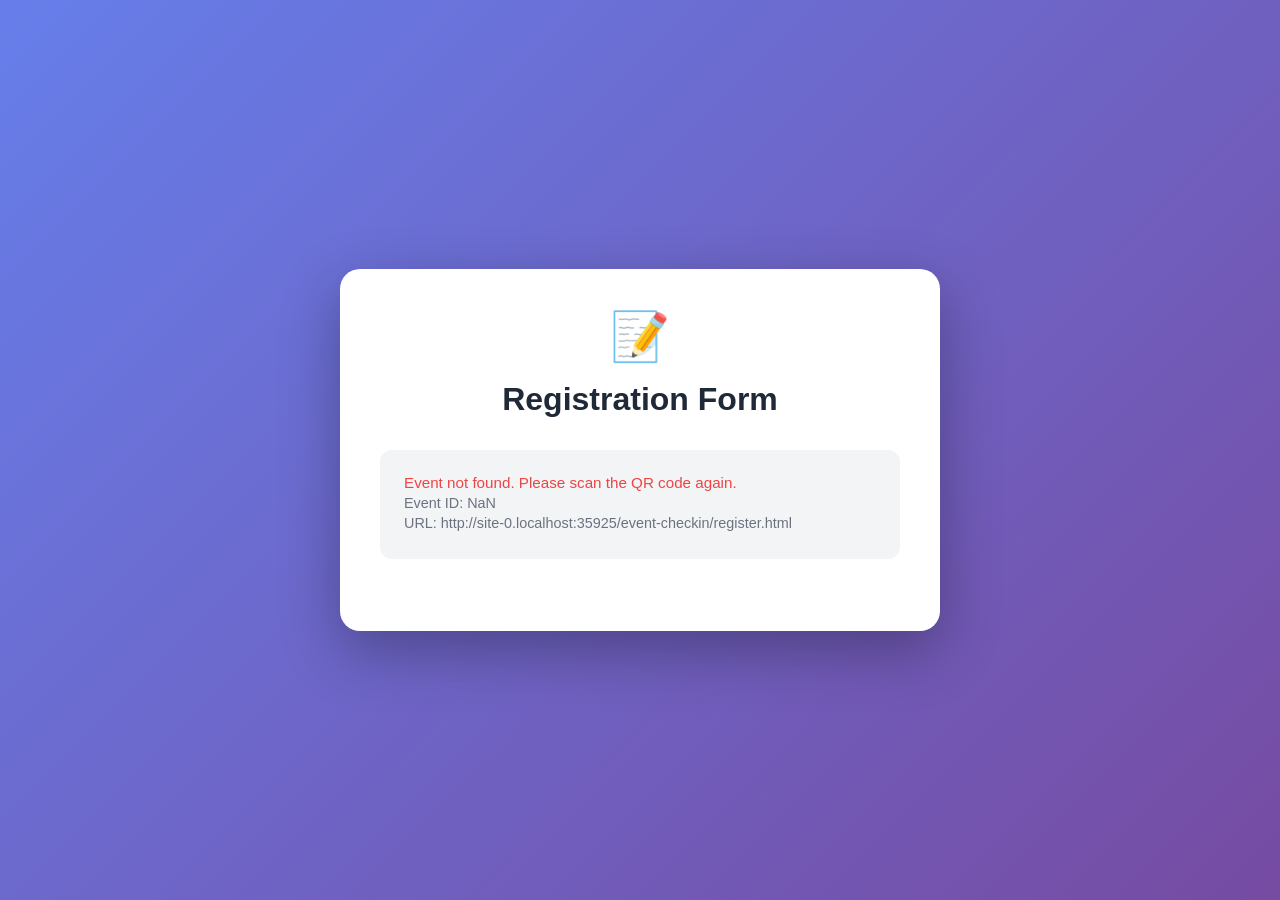
<file: event-checkin/register.html>
<!DOCTYPE html>
<html lang="en">
<head>
  <meta charset="UTF-8">
  <meta name="viewport" content="width=device-width, initial-scale=1.0">
  <title>Event Registration</title>
  <link rel="stylesheet" href="register-styles.css">
</head>
<body>
  <div class="container">
    <div class="form-card">
      <div class="form-header">
        <div class="logo">📝</div>
        <h1>Registration Form</h1>
      </div>

      <div class="event-info" id="eventInfo">
        <!-- Event info will be loaded here -->
      </div>

      <form id="registrationForm" class="registration-form">
        <div class="form-group">
          <label for="name">Name <span class="required">*</span></label>
          <input 
            type="text" 
            id="name" 
            name="name" 
            required 
            placeholder="Enter your full name"
          >
        </div>

        <div class="form-group">
          <label for="email">Email <span class="required">*</span></label>
          <input 
            type="email" 
            id="email" 
            name="email" 
            required 
            placeholder="Enter your email address"
          >
        </div>

        <button type="submit" class="submit-btn">
          <span class="btn-text">Submit</span>
          <span class="btn-loader" style="display: none;">Submitting...</span>
        </button>
      </form>

      <div class="success-message" id="successMessage" style="display: none;">
        <div class="success-icon">✓</div>
        <h2>Registration Successful!</h2>
        <p>Thank you for registering. We'll send you event details via email.</p>
        <button onclick="window.location.href='index.html'" class="back-btn">
          Back to Events
        </button>
      </div>
    </div>
  </div>

  <script src="register.js"></script>
</body>
</html>
</file>
<file: event-checkin/register-styles.css>
* {
  margin: 0;
  padding: 0;
  box-sizing: border-box;
}

body {
  font-family: -apple-system, BlinkMacSystemFont, 'Segoe UI', Roboto, sans-serif;
  background: linear-gradient(135deg, #667eea 0%, #764ba2 100%);
  min-height: 100vh;
  display: flex;
  align-items: center;
  justify-content: center;
  padding: 2rem;
}

.container {
  width: 100%;
  max-width: 600px;
}

.form-card {
  background: white;
  border-radius: 20px;
  padding: 2.5rem;
  box-shadow: 0 20px 60px rgba(0, 0, 0, 0.3);
}

.form-header {
  text-align: center;
  margin-bottom: 2rem;
}

.logo {
  font-size: 3rem;
  margin-bottom: 1rem;
}

.form-header h1 {
  font-size: 2rem;
  color: #1f2937;
  font-weight: 600;
}

.event-info {
  background: #f3f4f6;
  padding: 1.5rem;
  border-radius: 12px;
  margin-bottom: 2rem;
}

.event-info h3 {
  font-size: 1.3rem;
  color: #1f2937;
  margin-bottom: 0.5rem;
}

.event-info p {
  color: #6b7280;
  font-size: 0.95rem;
  margin-bottom: 0.25rem;
}

.registration-form {
  display: flex;
  flex-direction: column;
  gap: 1.5rem;
}

.form-group {
  display: flex;
  flex-direction: column;
  gap: 0.5rem;
}

.form-group label {
  font-size: 1rem;
  font-weight: 500;
  color: #374151;
}

.required {
  color: #ef4444;
}

.form-group input {
  padding: 0.875rem;
  border: 2px solid #e5e7eb;
  border-radius: 8px;
  font-size: 1rem;
  transition: border-color 0.3s ease;
}

.form-group input:focus {
  outline: none;
  border-color: #3b82f6;
}

.submit-btn {
  padding: 1rem;
  background: #10b981;
  color: white;
  border: none;
  border-radius: 8px;
  font-size: 1.1rem;
  font-weight: 600;
  cursor: pointer;
  transition: background 0.3s ease;
  margin-top: 1rem;
}

.submit-btn:hover {
  background: #059669;
}

.submit-btn:disabled {
  background: #9ca3af;
  cursor: not-allowed;
}

.btn-loader {
  display: inline-block;
}

.success-message {
  text-align: center;
  padding: 2rem 0;
}

.success-icon {
  width: 80px;
  height: 80px;
  background: #10b981;
  color: white;
  font-size: 3rem;
  border-radius: 50%;
  display: flex;
  align-items: center;
  justify-content: center;
  margin: 0 auto 1.5rem;
  animation: scaleIn 0.5s ease;
}

@keyframes scaleIn {
  from {
    transform: scale(0);
  }
  to {
    transform: scale(1);
  }
}

.success-message h2 {
  font-size: 1.8rem;
  color: #1f2937;
  margin-bottom: 1rem;
}

.success-message p {
  color: #6b7280;
  font-size: 1rem;
  margin-bottom: 2rem;
}

.back-btn {
  padding: 0.75rem 2rem;
  background: #3b82f6;
  color: white;
  border: none;
  border-radius: 8px;
  font-size: 1rem;
  font-weight: 600;
  cursor: pointer;
  transition: background 0.3s ease;
}

.back-btn:hover {
  background: #2563eb;
}

/* Responsive */
@media (max-width: 768px) {
  body {
    padding: 1rem;
  }

  .form-card {
    padding: 1.5rem;
  }

  .form-header h1 {
    font-size: 1.5rem;
  }

  .event-info h3 {
    font-size: 1.1rem;
  }
}
</file>
